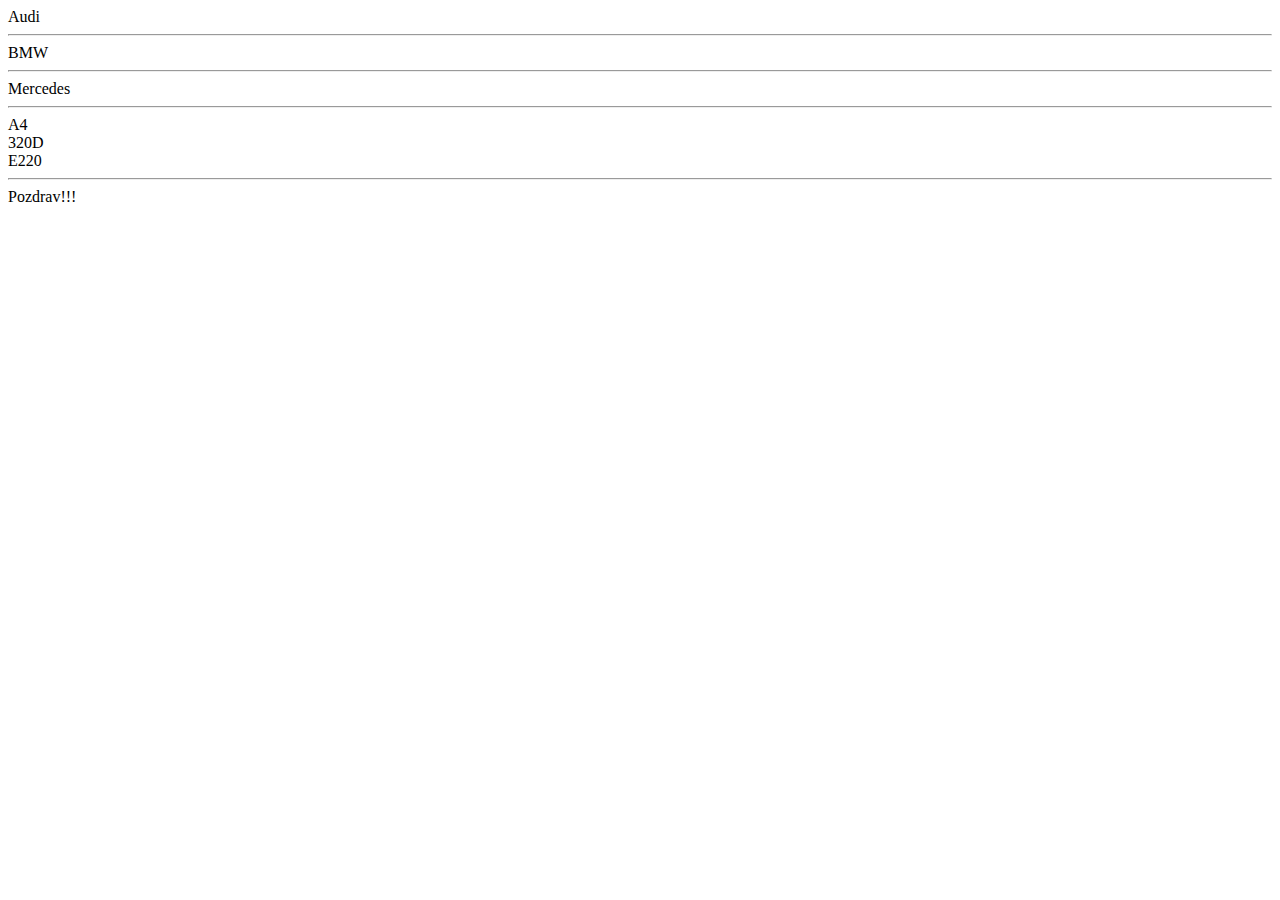
<file: index.html>
<!DOCTYPE html>
<html lang="en">
<head>
    <meta charset="UTF-8">
    <meta http-equiv="X-UA-Compatible" content="IE=edge">
    <meta name="viewport" content="width=device-width, initial-scale=1.0">
    <title>Cysecor</title>
</head>
<body>
    <span>Audi</span>
    <br>
    <hr>
    <span>BMW</span>
    <br>
    <hr>
    <span>Mercedes</span>
    <hr>

    <div class="automobil-model">A4</div>
    <div class="automobil-model">320D</div>
    <div class="automobil-model">E220</div>

    <p id="recenica">BMW je najbolji.</p>


    <script src="script.js"></script>
</body>
</html>
</file>
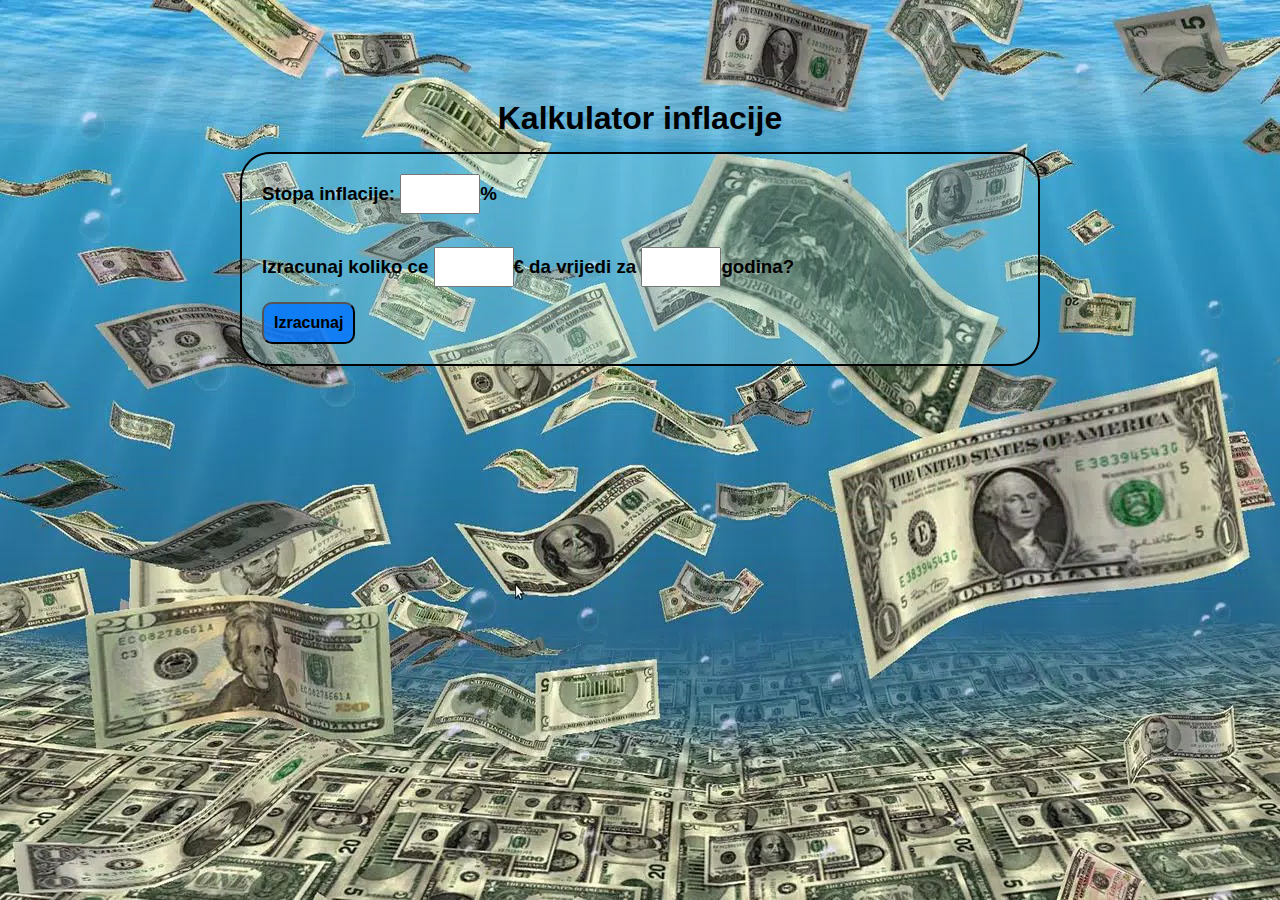
<file: index_1.html>
<!DOCTYPE html>
<html lang="en">
<head>
    <meta charset="UTF-8">
    <meta http-equiv="X-UA-Compatible" content="IE=edge">
    <meta name="viewport" content="width=device-width, initial-scale=1.0">
    <title>Kalkulator inflacije</title>
    <link rel="stylesheet" type="text/css" href="style.css">
</head>
<body>

    <div class="backroung-overlay">

        <h1>Kalkulator inflacije</h1>


        <div class="container">
        
        <h3>Stopa inflacije: <input type="number" min="0.1" id="inflationRate">%</h3> <br>
        
        <h3>Izracunaj koliko ce <input type="number" min="1" id="money">€ da vrijedi za <input type="number" min="1" id="years">godina?</h3>

        <button onclick="inflationCalculator()">Izracunaj</button>
     </div>

    </div>

    <script src="kalkulatorinflacije.js"></script>

    
</body>
</html>
</file>
<file: style.css>
* {
	box-sizing: border-box;
	margin: 0;
	padding: 0;
}

body {
	background-image: url('image/money_wallpaper.webp');
	font-family: sans-serif;
	color: black;
}

h1 {
	text-align: center;
	margin-bottom: 15px;
	margin-top: 100px;
}

h2 {
	margin-bottom: 15px;
}

h3 {
	margin-bottom: 15px;
}

.background-overlay {
	background-color:  rgba(11, 232, 252, 0.9);
	padding: 50px;
	width: 100%;
	height: 100vh;
}

.container {
	max-width: 800px;
	margin: auto;
	border: 2px solid black;
	border-radius: 30px;
	background-color: rgb(177, 239, 245, 0.3);
	padding: 20px;
}

.container input {
	max-width: 80px;
	height: 40px;
	font-size: 18px;
	text-align: center;
}

.container button {
	padding: 10px;
	font-size: 16px;
	font-weight: bold;
	background-color: rgba(0, 115, 255, 0.8);
	cursor: pointer;
	border-radius: 10px;
}

.new-value {
	margin-top: 20px;
	font-size: 20px;
}
</file>
